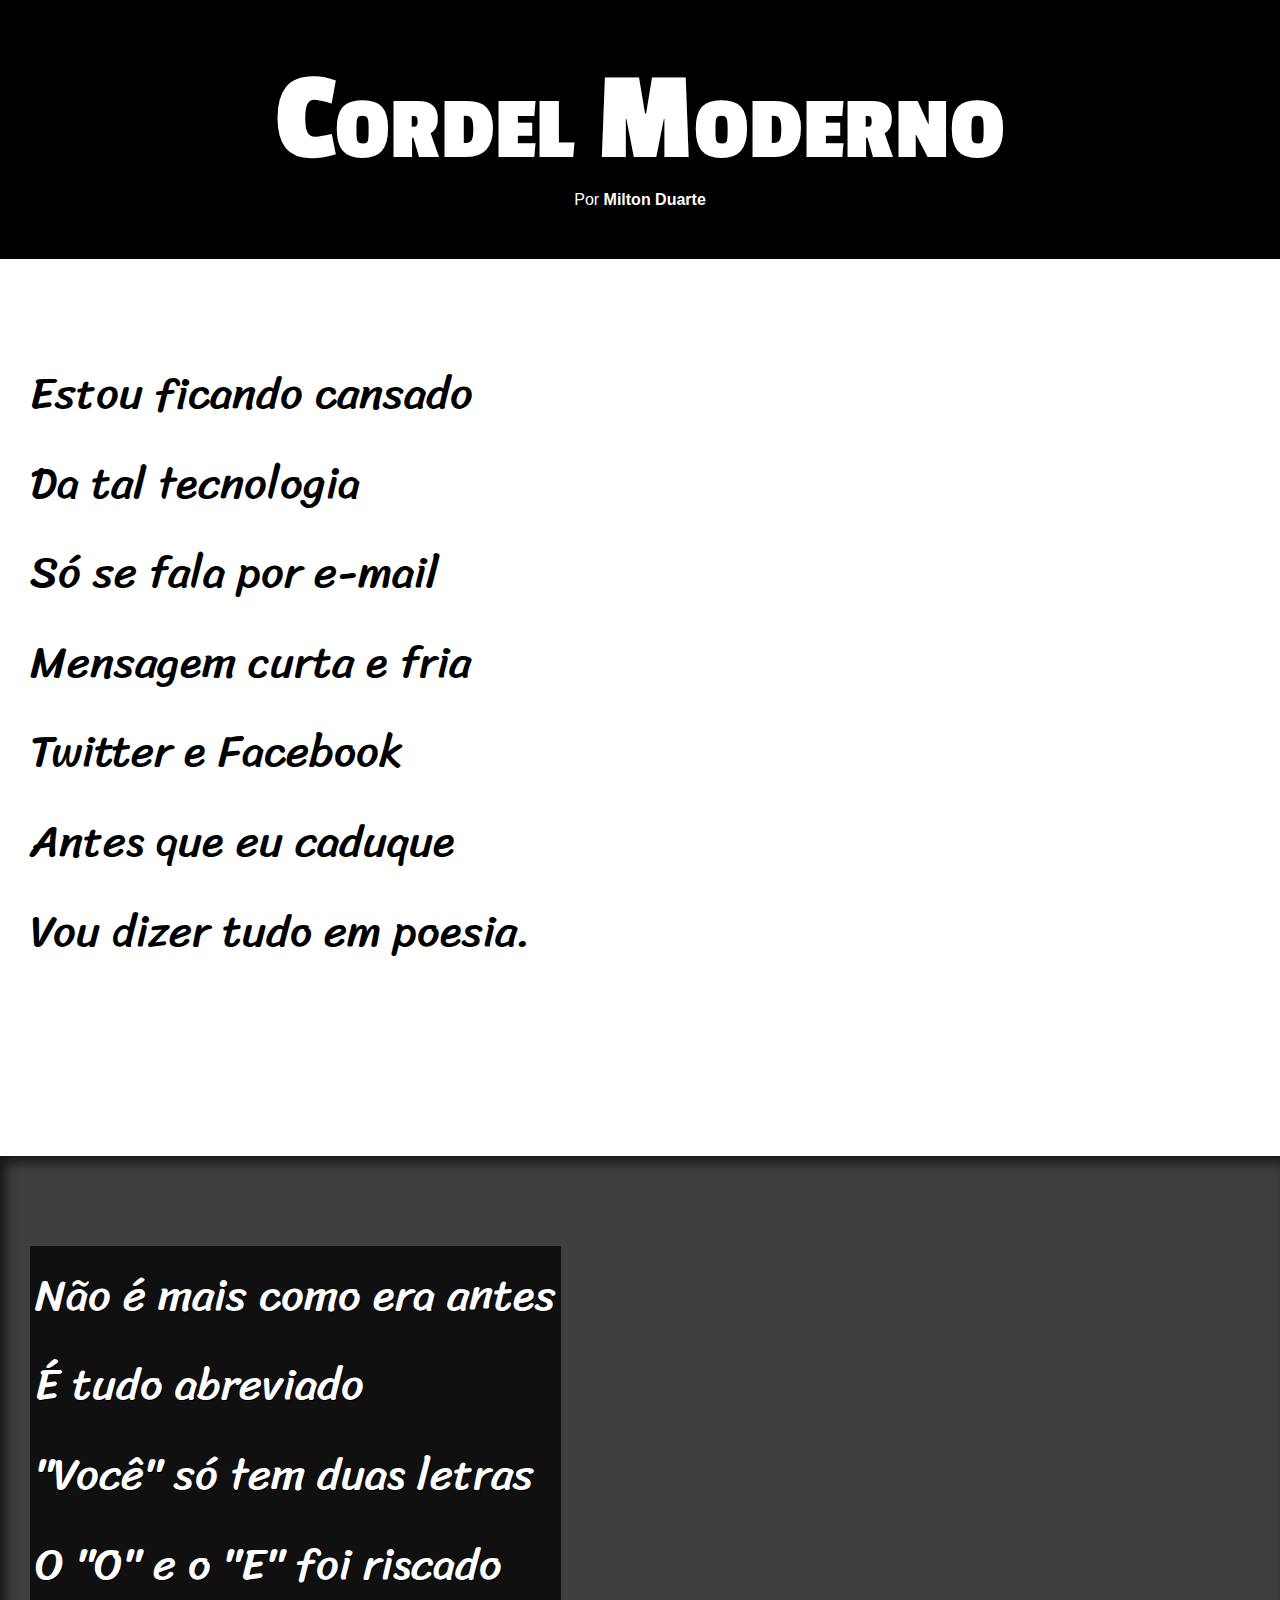
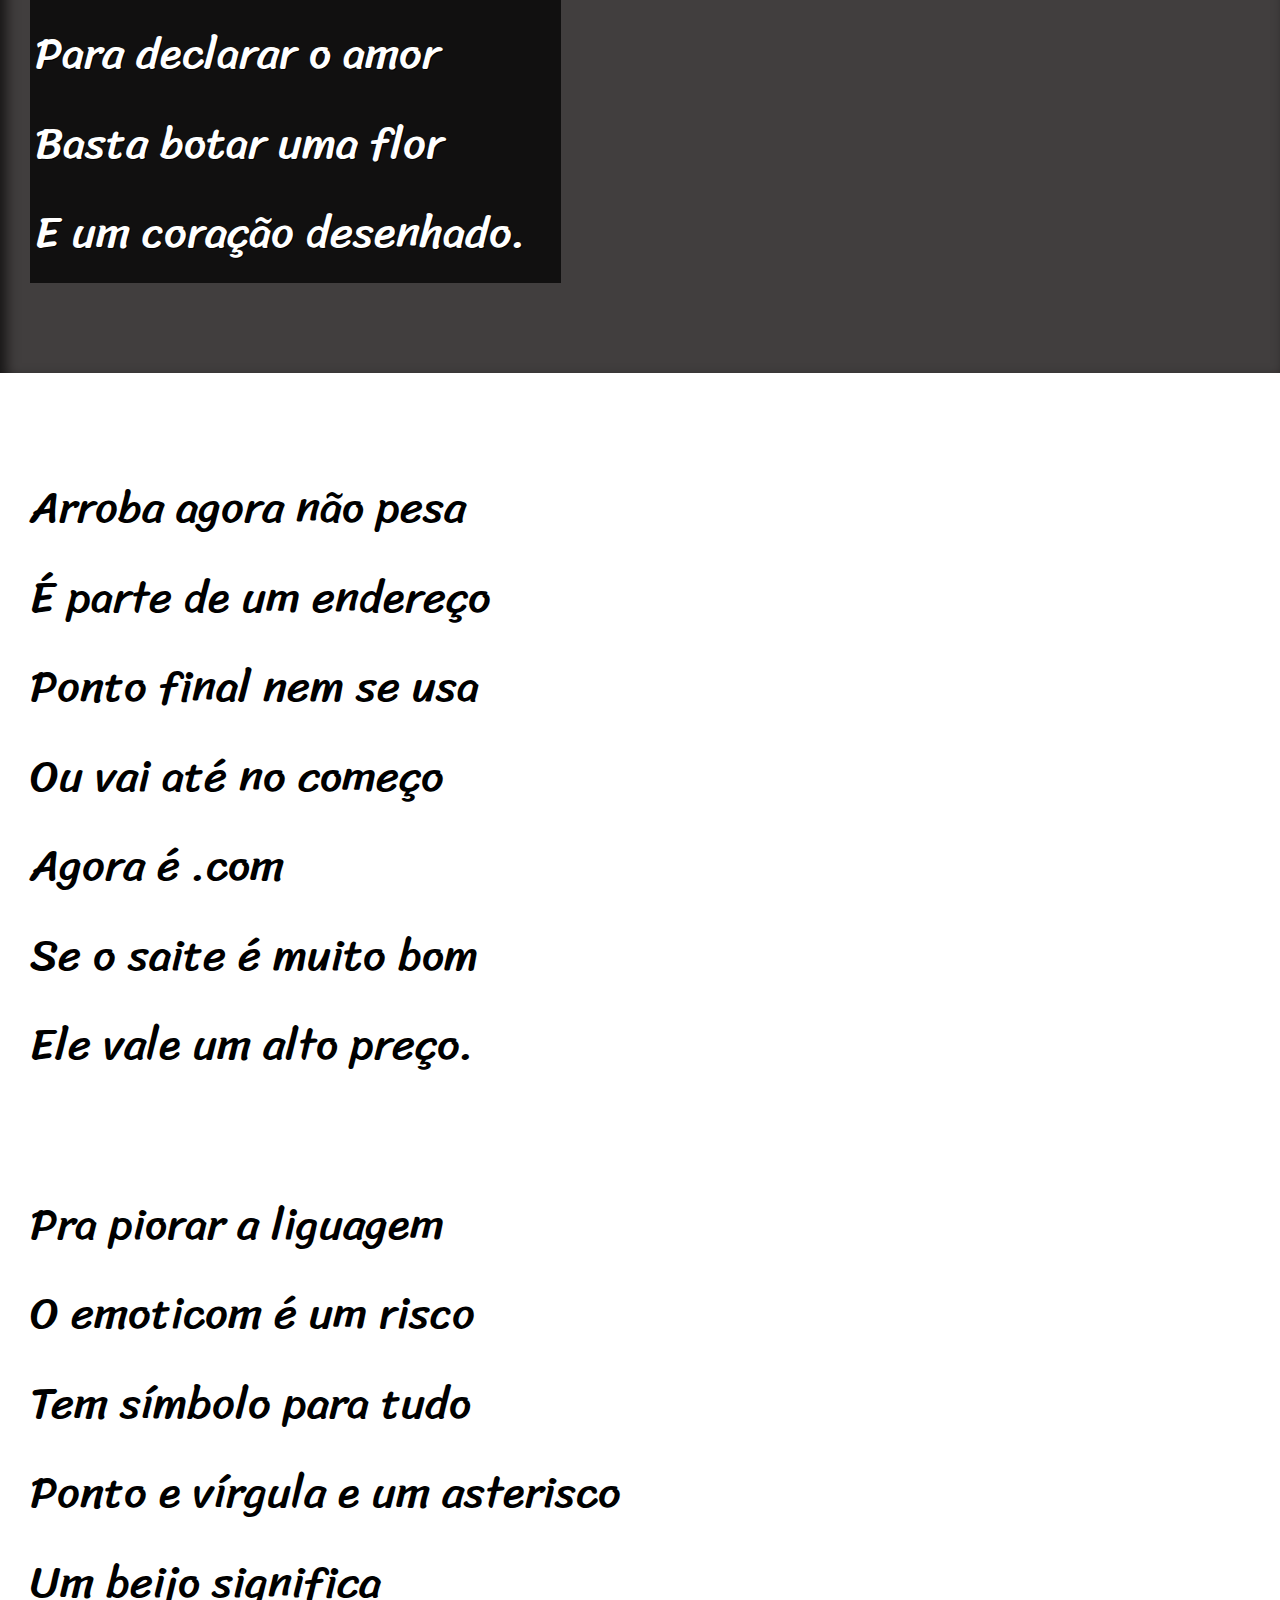
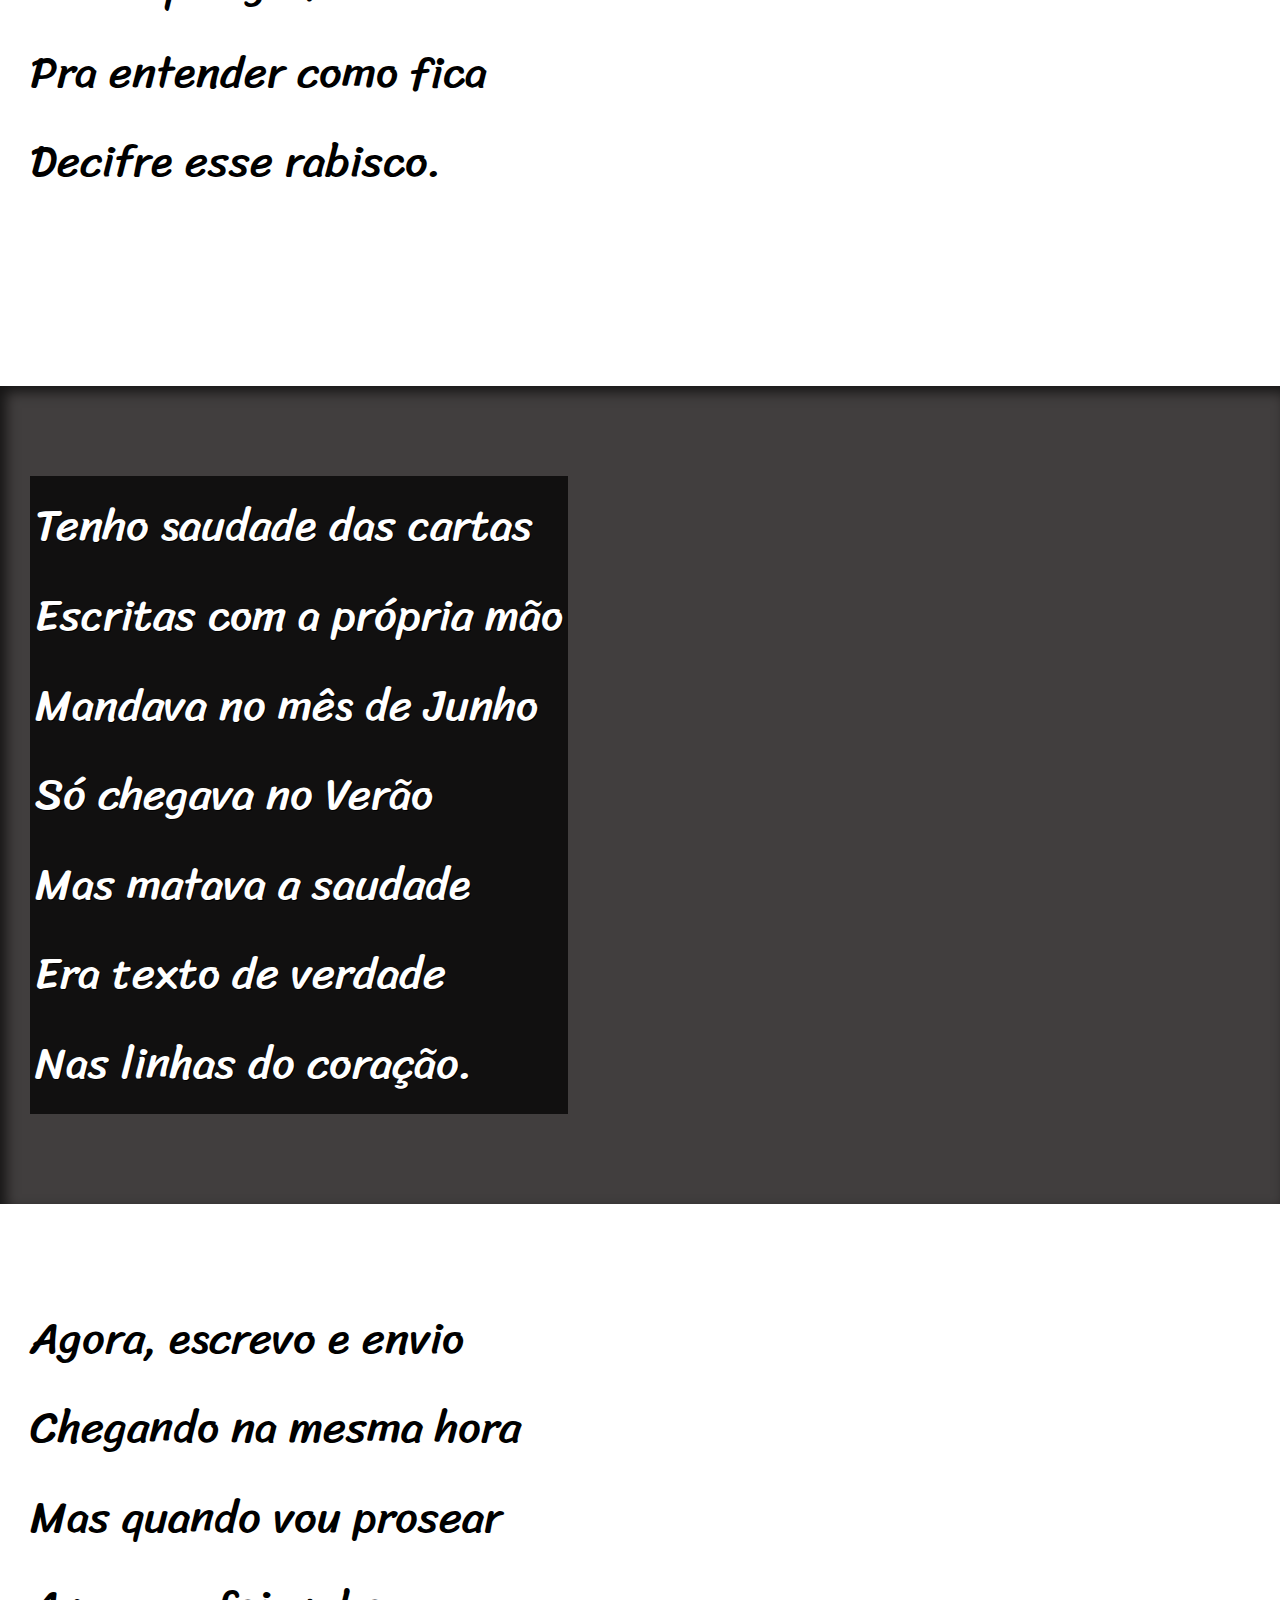
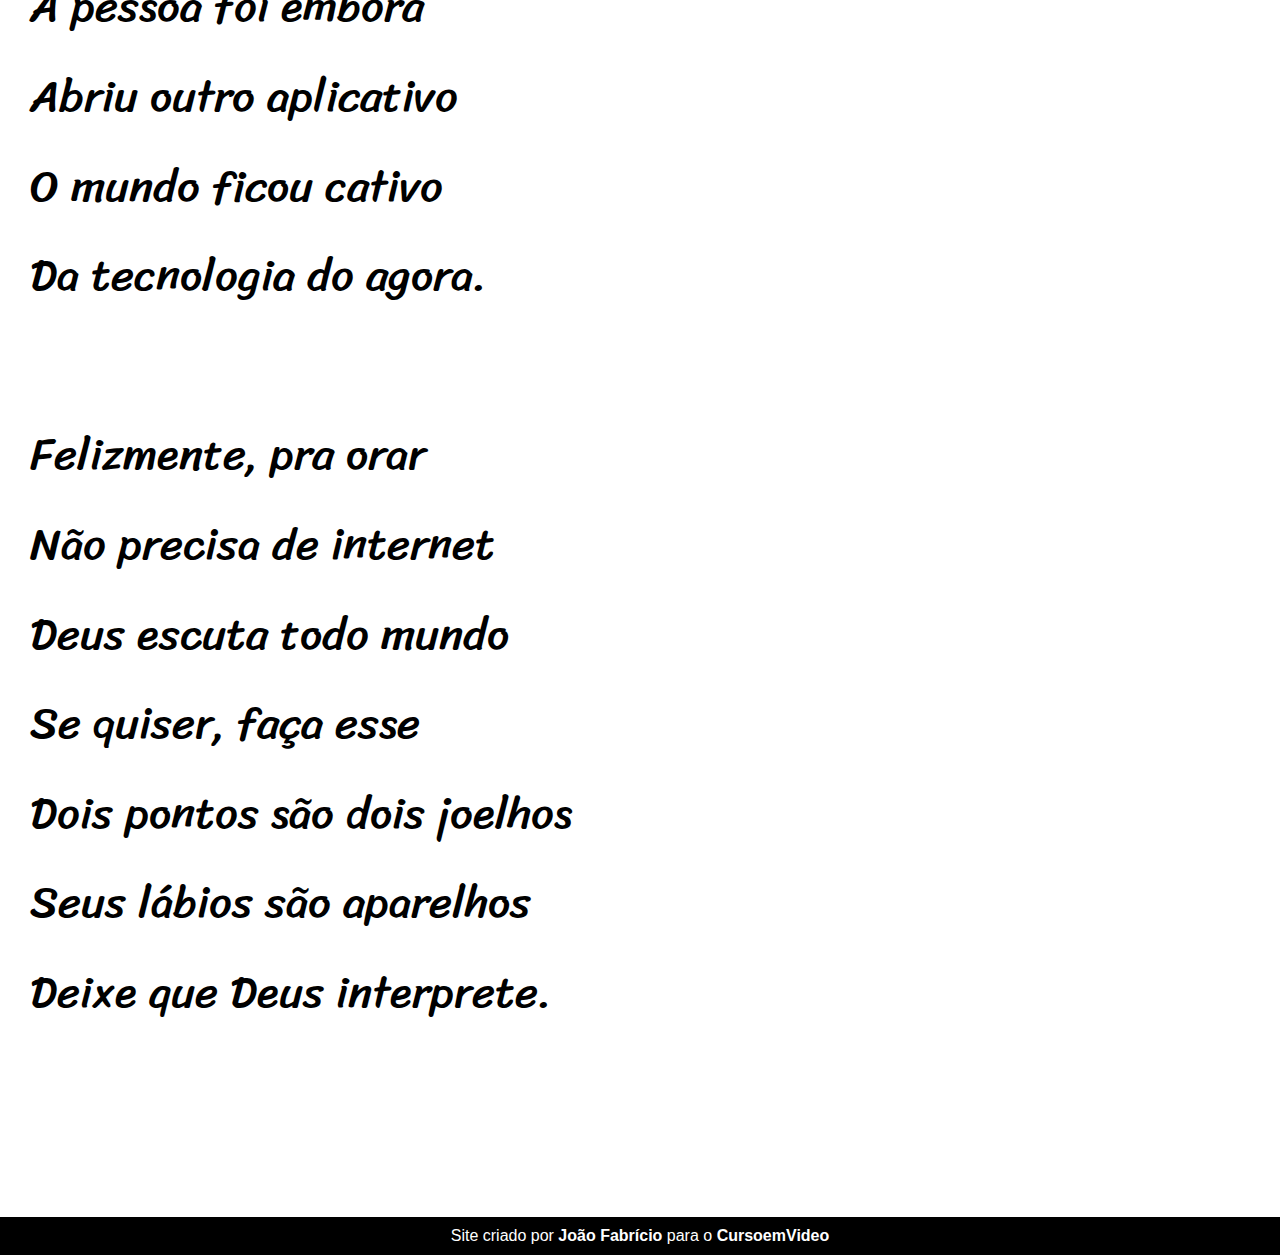
<file: Projeto-Cordel/index.html>
<!DOCTYPE html>
<html lang="pt-br">
<head>
    <meta charset="UTF-8">
    <meta name="viewport" content="width=device-width, initial-scale=1.0">
    <title>Cordel Moderno</title>
    <link rel="stylesheet" href="estilo/style.css">
</head>
<body>
    
        <header>
                <h1>Cordel Moderno</h1>
                <p>Por <a href="https://www.recantodasletras.com.br/poesias/3186743" target="_blank">Milton Duarte</a></p>
                
        </header>
            
            <section class="normal">
                <p>
                    Estou ficando cansado <br>
                    Da tal tecnologia <br>
                    Só se fala por e-mail<br>
                    Mensagem curta e fria<br>
                    Twitter e Facebook<br>
                    Antes que eu caduque<br>
                    Vou dizer tudo em poesia.<br>
                </p>
            </section>
            
     
            
            <section class="imagem" id="img01">
                <p>
                
                    Não é mais como era antes<br>
                    É tudo abreviado<br>
                    "Você" só tem duas letras<br>
                    O "O" e o "E" foi riscado<br>
                    Para declarar o amor<br>
                    Basta botar uma flor<br>
                    E um coração desenhado.<br>
            </p>
            </section>
            
            
           <section class="normal">
               
               <p>
                   Arroba agora não pesa<br>
                   É parte de um endereço<br>
                   Ponto final nem se usa<br>
                   Ou vai até no começo<br>
                   Agora é .com<br>
                   Se o saite é muito bom<br>
                   Ele vale um alto preço.<br>
                   
               </p>
               <p>
                   Pra piorar a liguagem<br>
                   O emoticom é um risco<br>
                   Tem símbolo para tudo<br>
                   Ponto e vírgula e um asterisco<br>
                   Um beijo significa<br>
                   Pra entender como fica<br>
                   Decifre esse rabisco.<br>
               </p>
           </section>
            
        
            
            <section class="imagem" id="img02">
                <p>
                    Tenho saudade das cartas<br>
                    Escritas com a própria mão<br>
                    Mandava no mês de Junho<br>
                    Só chegava no Verão<br>
                    Mas matava a saudade<br>
                    Era texto de verdade<br>
                    Nas linhas do coração.<br>
                </p>
            </section>
            
        
            
            <section class="normal">
                <p>
                    Agora, escrevo e envio<br>
                    Chegando na mesma hora<br>
                    Mas quando vou prosear<br>
                    A pessoa foi embora<br>
                    Abriu outro aplicativo<br>
                    O mundo ficou cativo<br>
                    Da tecnologia do agora.<br>
                    
                </p>
                <p>
                    Felizmente, pra orar<br>
                    Não precisa de internet<br>
                    Deus escuta todo mundo<br>
                    Se quiser, faça esse <br>
                    Dois pontos são dois joelhos<br>
                    Seus lábios são aparelhos<br>
                    Deixe que Deus interprete.<br>
                </p>
            </section>

            <footer>
                <p>Site criado por <a href="https://github.com/JoaoFabricioMoyaAlves" target="_blank">João Fabrício</a> para o <a href="https://www.cursoemvideo.com" target="_blank"> CursoemVideo</a> </p>
            </footer>

</body>
</html>
</file>
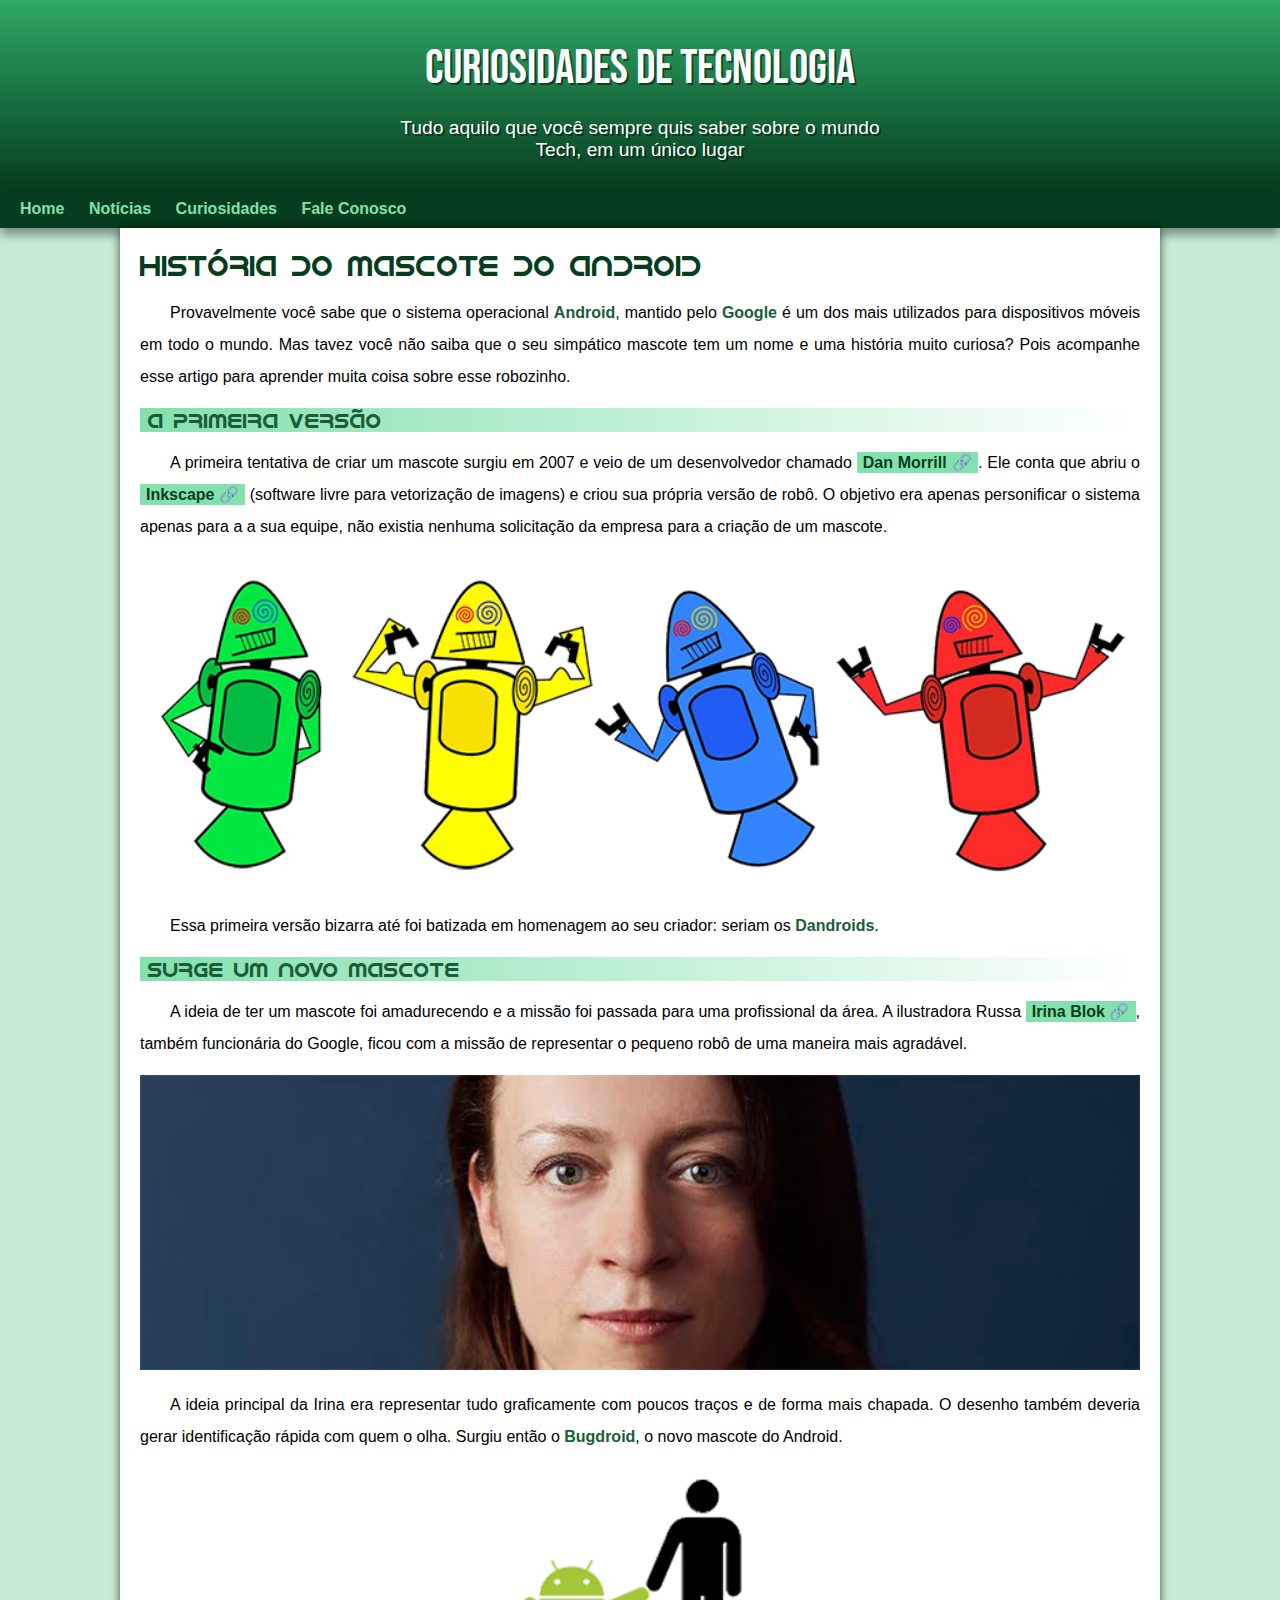
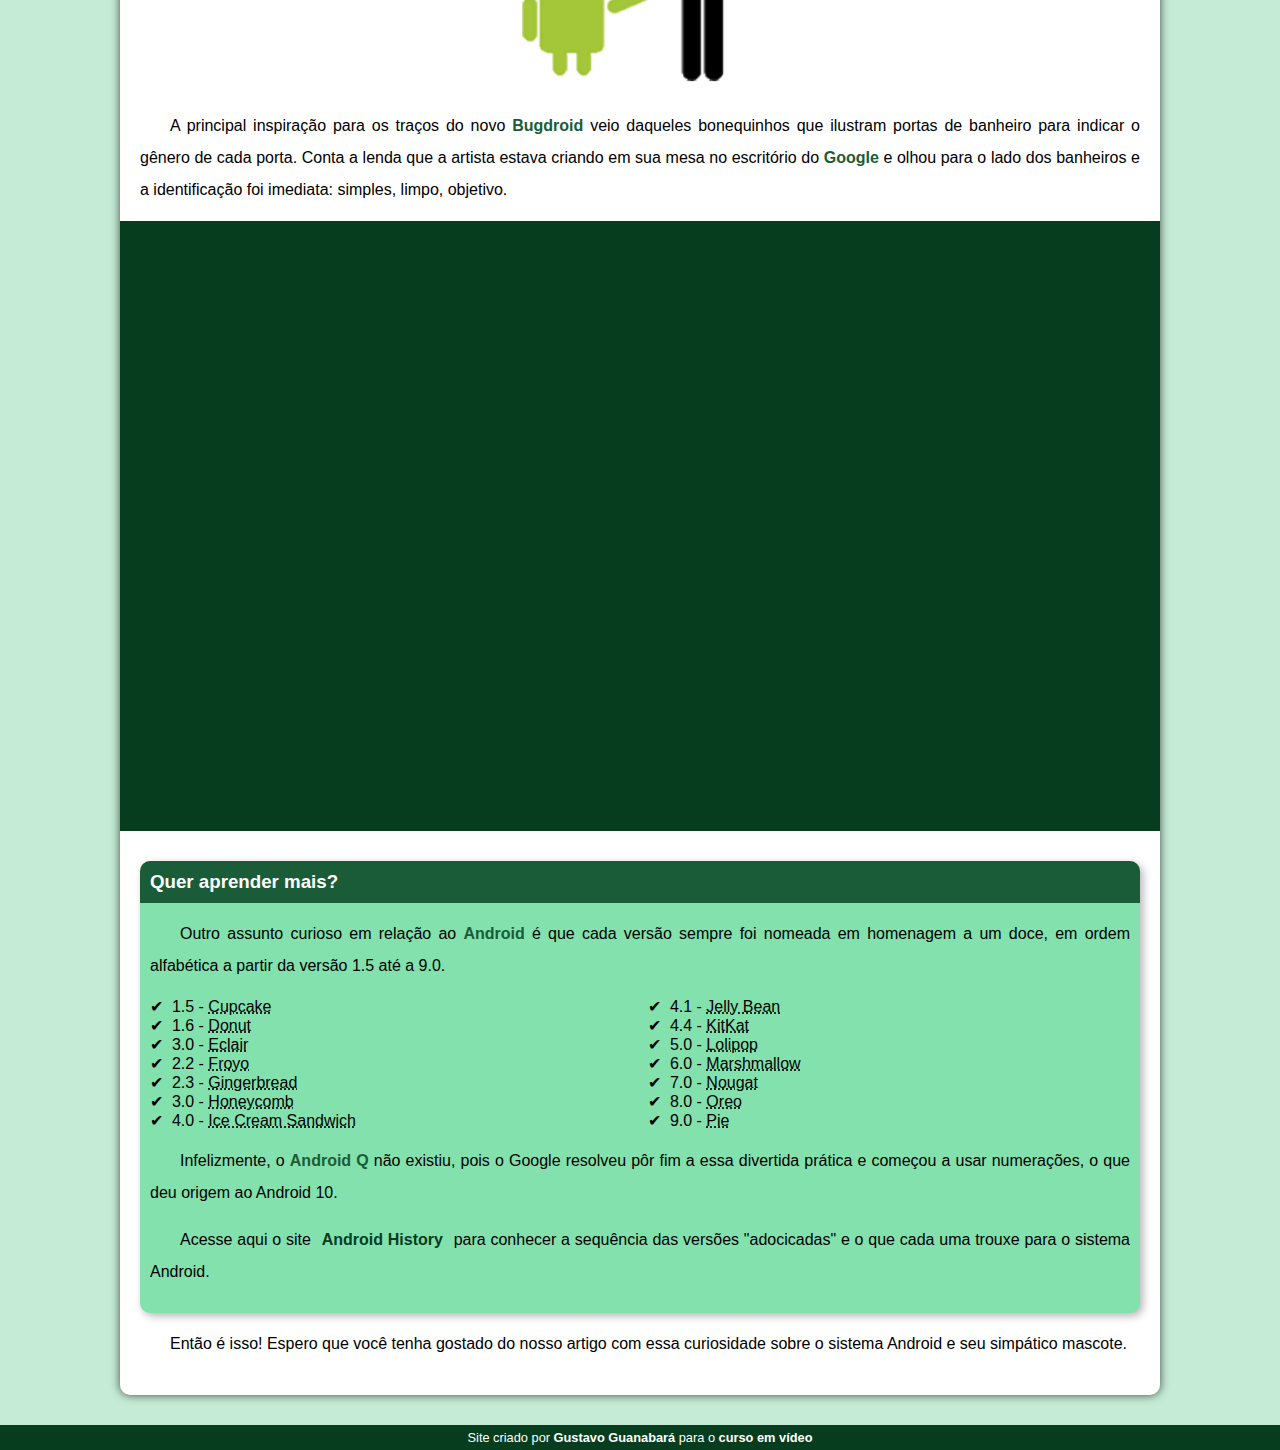
<file: d10/android.html>
<!DOCTYPE html>
<html lang="pt-br">
<head>
    <meta charset="UTF-8">
    <meta name="viewport" content="width=device-width, initial-scale=1.0">
    <title>Como surgiu o mascote do android</title>
    <link rel="shortcut icon" href="imagens/favicon.ico" type="image/x-icon">
    <link rel="stylesheet" href="style/style.css">
</head>
<body>
    
<header>
    <h1>Curiosidades de Tecnologia</h1>
    <p>Tudo aquilo que você sempre quis saber sobre o mundo Tech, em um único lugar</p>
</header>
<nav>
    <a href="#">Home</a>
    <a href="#">Notícias</a>
    <a href="#">Curiosidades</a>
    <a href="#">Fale Conosco</a>
</nav>
<main>
    <article>
        <h1>História do Mascote do Android</h1>

        <p>Provavelmente você sabe que o sistema operacional <strong>Android</strong>, mantido pelo <strong>Google</strong> é um dos mais utilizados para dispositivos móveis em todo o mundo. Mas tavez você não saiba que o seu simpático mascote tem um nome e uma história muito curiosa? Pois acompanhe esse artigo para aprender muita coisa sobre esse robozinho.</p>

        <h2>A primeira versão</h2>

        <p>A primeira tentativa de criar um mascote surgiu em 2007 e veio de um desenvolvedor chamado <a href="https://androidcommunity.com/dan-morrill-shows-us-the-android-mascot-that-almost-was-20130103/" target="_blank" class="externo">Dan Morrill</a>. Ele conta que abriu o <a href="https://inkscape.org/pt-br/" target="_blank" class="externo">Inkscape</a> (software livre para vetorização de imagens) e criou sua própria versão de robô. O objetivo era apenas personificar o sistema apenas para a a sua equipe, não existia nenhuma solicitação da empresa para a criação de um mascote.</p>

        <picture>
            <source media="(max-width: 670px )" srcset="imagens/dan-droids-pq.png">
            <img src="imagens/dan-droids.png" alt="primeiro mascote do android">
        </picture>

        <p>Essa primeira versão bizarra até foi batizada em homenagem ao seu criador: seriam os<strong> Dandroids</strong>.</p>

        <h2>Surge um novo mascote</h2>

        <p>A ideia de ter um mascote foi amadurecendo e a missão foi passada para uma profissional da área. A ilustradora Russa <a href="https://www.irinablok.com/android" target="_blank" class="externo">Irina Blok</a>, também funcionária do Google, ficou com a missão de representar o pequeno robô de uma maneira mais agradável.</p>
        <picture>
            <source media="(max-width: 670px)" srcset="imagens/irina-blok-pq.jpg">
            <img src="imagens/irina-blok.jpg" alt="Irina Blok criadora do mascote do android">
        </picture>

        <p>A ideia principal da Irina era representar tudo graficamente com poucos traços e de forma mais chapada. O desenho também deveria gerar identificação rápida com quem o olha. Surgiu então o <strong>Bugdroid</strong>, o novo mascote do Android.</p>
         
     
            <img src="imagens/bugdroid.png" alt="Bugdroid" class="pequena">
        

        <p>A principal inspiração para os traços do novo <strong>Bugdroid</strong> veio daqueles bonequinhos que ilustram portas de banheiro para indicar o gênero de cada porta. Conta a lenda que a artista estava criando em sua mesa no escritório do <strong>Google</strong> e olhou para o lado dos banheiros e a identificação foi imediata: simples, limpo, objetivo.</p>

        <div class="video">
            <iframe width="560" height="315" src="https://www.youtube.com/embed/jrK-f5BX9FI" title="YouTube video player" frameborder="0" allow="accelerometer; autoplay; clipboard-write; encrypted-media; gyroscope; picture-in-picture; web-share" allowfullscreen></iframe>
        </div>
        
        <aside>
            <h3>Quer aprender mais?</h3>

            <p>Outro assunto curioso em relação ao <strong>Android</strong> é que cada versão sempre foi nomeada em homenagem a um doce, em ordem alfabética a partir da versão 1.5 até a 9.0.</p>

            <ul>
                <li>1.5 - <abbr title="Bolo de Capo">Cupcake</abbr></li>
                <li>1.6 - <abbr title="Rosquinha">Donut</abbr></li>
                <li>3.0 - <abbr title="Bomba">Eclair</abbr></li>
                <li>2.2 - <abbr title="Iogurt Congelado">Froyo</abbr></li>
                <li>2.3 - <abbr title="Biscoito de Gengibre">Gingerbread</abbr></li>
                <li>3.0 - <abbr title="Favo de Mel">Honeycomb</abbr></li>
                <li>4.0 - <abbr title="Sanduiche de Sorvete">Ice Cream Sandwich</abbr></li>
                <li>4.1 - <abbr title="Jujuba">Jelly Bean</abbr></li>
                <li>4.4 - <abbr title="KitKat">KitKat</abbr></li>
                <li>5.0 - <abbr title="Pirulito">Lolipop</abbr></li>
                <li>6.0 - <abbr title="Marshmallow">Marshmallow</abbr></li>
                <li>7.0 - <abbr title="Torrone">Nougat</abbr></li>
                <li>8.0 - <abbr title="Oreo">Oreo</abbr></li>
                <li>9.0 - <abbr title="Torta">Pie</abbr></li>
            </ul>

            <p>
                Infelizmente, o <strong>Android Q</strong> não existiu, pois o Google resolveu pôr fim a essa divertida prática e começou a usar numerações, o que deu origem ao Android 10.
            </p>
            <p>
                Acesse aqui o site <a href="https://www.android.com/intl/en_uk/history/@/donut" target="_blank">Android History</a> para conhecer a sequência das versões "adocicadas" e o que cada uma trouxe para o sistema Android.
            </p>
        </aside>
    

        <p>Então é isso! Espero que você tenha gostado do nosso artigo com essa curiosidade sobre o sistema Android e seu simpático mascote.</p>
    </article>
</main>
<footer>
    <p>Site criado por <a href="https://github.com/gustavoguanabara" target="_blank">Gustavo Guanabará</a> para o <a href="https://www.youtube.com/@CursoemVideo" target="_blank">curso em vídeo</a></p>
</footer>
</body>
</html>
</file>
<file: Projeto-Cordel/estilo/style.css>
@charset "UTF-8";


@import url('https://fonts.googleapis.com/css2?family=Passion+One&family=Sriracha&display=swap');

:root{
    --fonte1: Verdana, Geneva, Tahoma, sans-serif;
    --fonte2: 'Passion One', sans-serif;
    --fonte3: 'Sriracha', cursive;

}


*{
    margin: 0px;
    padding: 0px;
}

html, body{
    background-color: darkgrey;
    min-height: 100%vh;
    font-family: var(--fonte1);
}
header{
    background-color: black;
    color: white;
    text-align: center;
}
header > h1{
    padding-top: 50px;
   font-variant: small-caps;
   font-family: var(--fonte2);
   font-size: 10vw;
}
header > p{
    padding-bottom: 50px;
}

header a, footer a{
    color: white;
    text-decoration: none;
    font-weight: bolder;
}
header a:hover, footer a:hover{
    text-decoration: underline;
}

section{
    padding-top: 10vh;
    padding-bottom: 10vh;
    line-height: 2em;
    padding-left: 30px;
    font-family: var(--fonte3);
    font-size: 3.5vw;
}

section > p{
    padding-bottom: 2em;
}

section.normal{
    background-color: white;
    color: black;
}

section.imagem{
    background-color: rgb(65, 62, 62);
    color: white;
    box-shadow: inset 6px 6px 13px 0px rgba(0, 0, 0, 0.678);
    background-size: cover;
    background-attachment: fixed;
}

section.imagem > p{
    padding: 5px;
    display: inline-block;
    background-color: rgba(0, 0, 0, 0.733);
    text-shadow: 1px 1px 0px black;
}

section#img01{
background-image: url('../imagens/background001.jpg');
background-position: right center;


}
section#img02{
    background-image: url('../imagens/background002.jpg');
   
}
footer{
    background-color: black;
    color: white;
    text-align: center;
    padding: 10px;
}
</file>
<file: d10/style/style.css>
@charset "utf-8";

@import url('https://fonts.googleapis.com/css2?family=Bebas+Neue&display=swap');

@font-face{
    font-family: 'Android';
    src: url('../fontes/idroid.otf') format('opentype');
    font-weight: normal;
}

/*
#c5ebd6
#83e1ad
#3ddc84
#2fa866
#1a5c37
#063d1e
*/

*{
    margin: 0px;
    padding: 0px;
}

:root{
    --cor0: #c5ebd6;
    --cor1: #83e1ad;
    --cor2: #3ddc84;
    --cor3: #2fa866;
    --cor4: #1a5c37;
    --cor5: #063d1e;

    --font-padrao: arial, verdana, helvetica, sans-serif;
    --font-destaque: 'Bebas Neue', cursive;
    --font-android: 'Android', cursive;
}



body {
    background-color: var(--cor0);
    font-family: var(--font-padrao);
}

a.externo::after{
    content: '\00a0\1F517';
}

header{
    background-image: linear-gradient(to bottom, var(--cor3), var(--cor5));
    min-height: 150px;
    text-align: center;
    padding-top: 40px;
}

header > h1 {
    color:  white;
    font-family: var(--font-destaque);
    margin-bottom: 20px;
    font-size: 3em;
    text-shadow: 2px 2px 0px rgba(0, 0, 0, 0.466);
    font-weight: normal;
}

header > p{
    font-family: var(--font-padrao);
    font-size: 1.2em;
    color: white;
    max-width: 500px;
    padding-right: 10px;
    padding-left: 10px;
    margin: auto;
    margin-bottom: 30px;
    text-shadow: 2px 2px 0px rgba(0, 0, 0, 0.466);
}

nav{
    background-color: var(--cor5);
    padding: 10px;
    box-shadow: 0px 7px 9px rgba(0, 0, 0, 0.377);
}

nav > a{
    color: var(--cor1);
    padding: 10px;
    text-decoration: none;
    font-weight: bold;
    border-radius: 5px;
    transition-duration: 0.5s;
}

nav > a:hover{
   background-color: var(--cor3);
   color: var(--cor5);
}


main{
    margin: auto;
    margin-bottom: 30px;
    background-color: white;
    min-width: 300px;
    max-width: 1000px;
    padding: 20px;
    
    box-shadow: 0px 0px 10px rgba(0, 0, 0, 0.692);
    border-bottom-left-radius: 10px;
    border-bottom-right-radius: 10px;
    
}



main  h1{
 color: var(--cor5);
 font-family: var(--font-android);
 font-weight: normal;
 font-size: 1.8em;
}

main  h2{
    font-family: var(--font-android);
    color: var(--cor4);
    font-size: 1.3em;
    background-image: linear-gradient(to right, var(--cor1),transparent);
    text-indent: 8px;
    font-weight: normal;
}

main p {
   margin: 15px 0px 15px 0px;
   text-align: justify;
   text-indent: 30px;
   line-height: 2em;
   font-size: 1em;
}

main strong{
    color: var(--cor4);
    font-weight: bold;
}

main a{
    text-decoration: none;
    font-weight: bolder;
    color: var(--cor5);
    background-color: var(--cor1);
    padding: 2px 6px;
}

main a:hover {
  text-decoration: underline;
  color: var(--cor4);
}


main img{
    width: 100%;
}

main img.pequena {
    max-width: 350px;
    display: block;
    margin: auto;
}

div.video{
    background-color: var(--cor5);
    margin: 0px -20px 30px -20px;
    padding: 20px;
    padding-bottom: 59%;
    position: relative;
}

div.video > iframe {
   position: absolute;
   top: 5%;
   left: 5%;
   width: 90%;
   height: 90%;
}

aside{
    background-color: var(--cor1);
    padding: 10px;
    border-radius: 10px;
    box-shadow: 3px 3px 8px rgba(0, 0, 0, 0.295);
}

aside > h3 {
    background-color: var(--cor4);
    color: white;
    padding: 10px;
    margin: -10px -10px 0px -10px;
    border-radius: 10px 10px 0px 0px;
    
}

aside > ul{
    list-style-type: '\2714\00a0\00a0';
    list-style-position: inside;
    columns: 2;
}

footer{
    background-color: var(--cor5);
    color: white;
    text-align: center;
    font-size: 0.8em;
    padding: 5px;
}

footer  a{
    color: white;
    font-weight: bolder;
    text-decoration: none;
}

footer a:hover{
    text-decoration: none;
    color: var(--cor1);
}
</file>
